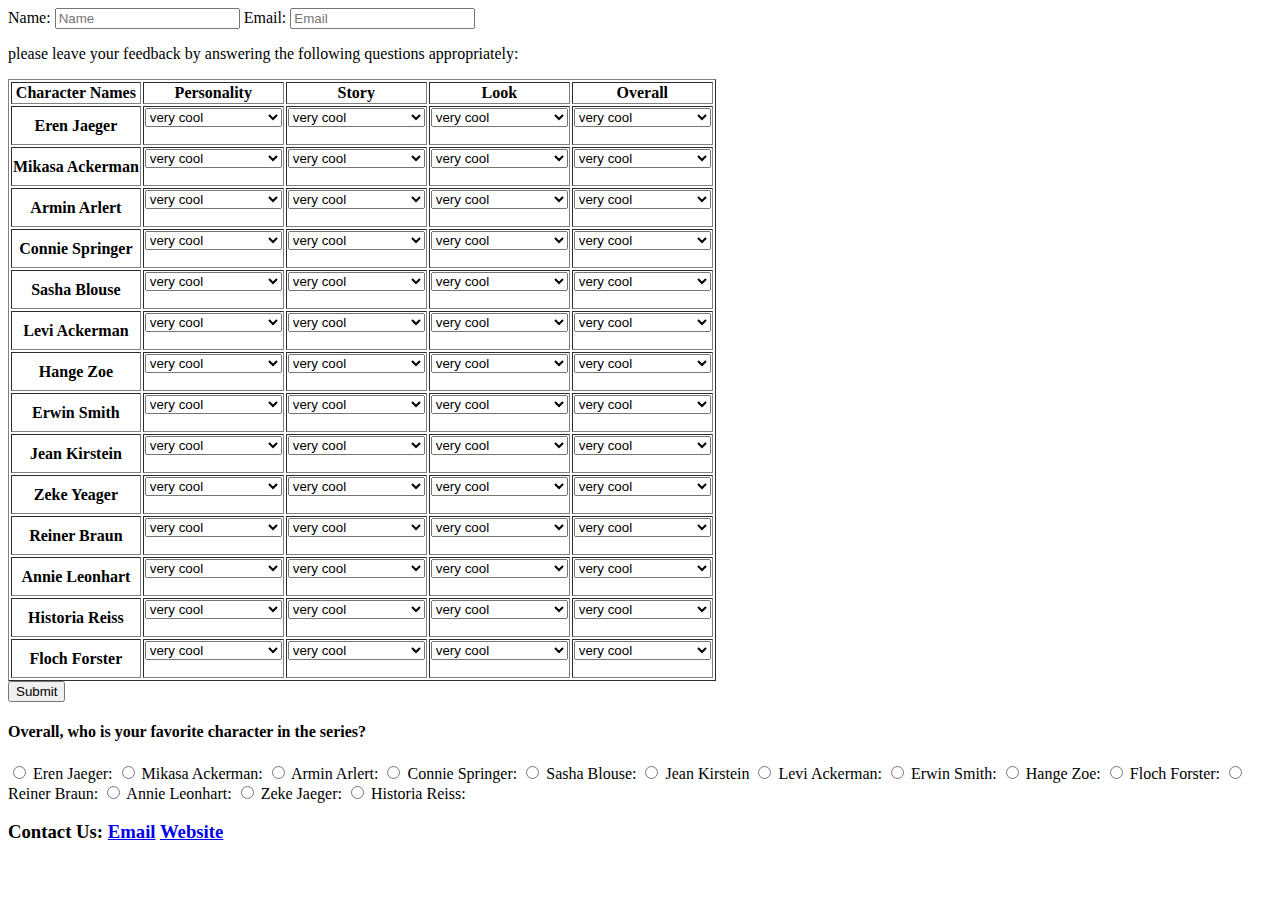
<file: html_files/feedback.html>
<html>
<head lang="en">
    <title>
        Feedback
    </title>
</head>
<body>
    <label for="name">Name:</label>
    <input id="name" type="text" placeholder="Name" />
    <label for="email">Email:</label>
    <input id="email" type="text" placeholder="Email" />
    <p>
        please leave your feedback by answering the following questions appropriately:

    </p>
    <table border="1">
        <tr>
            <th scope="col">Character Names</th>
            <th scope="col" colspan="1">Personality</th>
            <th scope="col" colspan="1">Story</th>
            <th scope="col" colspan="1">Look</th>
            <th scope="col" colspan="1">Overall</th>
        </tr>
        <tr>
            <th scope="row" rowspan="1">Eren Jaeger</th>
            <td>
                <form action="">
                    <select name="personality rating" id="personality">
                        <option value="5">very cool</option>
                        <option value="4">cool</option>
                        <option value="3">average</option>
                        <option value="2">not interesting</option>
                        <option value="1">very badly depicted</option>
                    </select>
                </form>
            </td>
            <td>
                <form action="">
                    <select name="story rating" id="story rating">
                        <option value="5">very cool</option>
                        <option value="4">cool</option>
                        <option value="3">average</option>
                        <option value="2">not interesting</option>
                        <option value="1">very badly depicted</option>
                    </select>
                </form>
            </td>
            <td>
                <form action="">
                    <select name="look rating" id="look rating">
                        <option value="5">very cool</option>
                        <option value="4">cool</option>
                        <option value="3">average</option>
                        <option value="2">not interesting</option>
                        <option value="1">very badly depicted</option>
                    </select>
                </form>
            </td>
            <td>
                <form action="">
                    <select name="overall rating" id="overall">
                        <option value="5">very cool</option>
                        <option value="4">cool</option>
                        <option value="3">average</option>
                        <option value="2">not interesting</option>
                        <option value="1">very badly depicted</option>
                    </select>
                </form>
            </td>
        </tr>
        <tr>
            <th scope="row">Mikasa Ackerman</th>
            <td>
                <form action="">
                <select name="personality rating" id="personality">
                    <option value="5">very cool</option>
                    <option value="4">cool</option>
                    <option value="3">average</option>
                    <option value="2">not interesting</option>
                    <option value="1">very badly depicted</option>
                </select>
            </form>
            </td><td>
                <form action="">
                    <select name="story rating" id="story rating">
                        <option value="5">very cool</option>
                        <option value="4">cool</option>
                        <option value="3">average</option>
                        <option value="2">not interesting</option>
                        <option value="1">very badly depicted</option>
                    </select>
                </form>
            </td>
            <td>
                <form action="">
                    <select name="look rating" id="look rating">
                        <option value="5">very cool</option>
                        <option value="4">cool</option>
                        <option value="3">average</option>
                        <option value="2">not interesting</option>
                        <option value="1">very badly depicted</option>
                    </select>
                </form>
            </td>
            <td>
                <form action="">
                    <select name="overall rating" id="overall">
                        <option value="5">very cool</option>
                        <option value="4">cool</option>
                        <option value="3">average</option>
                        <option value="2">not interesting</option>
                        <option value="1">very badly depicted</option>
                    </select>
                </form>
            </td>
        </tr>
        <tr>
            <th scope="row">Armin Arlert</th>
            <td>
                <form action="">
                <select name="personality rating" id="personality">
                    <option value="5">very cool</option>
                    <option value="4">cool</option>
                    <option value="3">average</option>
                    <option value="2">not interesting</option>
                    <option value="1">very badly depicted</option>
                </select>
            </form>
            </td>
            <td>
                <form action="">
                    <select name="story rating" id="story rating">
                        <option value="5">very cool</option>
                        <option value="4">cool</option>
                        <option value="3">average</option>
                        <option value="2">not interesting</option>
                        <option value="1">very badly depicted</option>
                    </select>
                </form>
            </td>
            <td>
                <form action="">
                    <select name="look rating" id="look rating">
                        <option value="5">very cool</option>
                        <option value="4">cool</option>
                        <option value="3">average</option>
                        <option value="2">not interesting</option>
                        <option value="1">very badly depicted</option>
                    </select>
                </form>
            </td>
            <td>
                <form action="">
                    <select name="overall rating" id="overall">
                        <option value="5">very cool</option>
                        <option value="4">cool</option>
                        <option value="3">average</option>
                        <option value="2">not interesting</option>
                        <option value="1">very badly depicted</option>
                    </select>
                </form>
            </td>
        </tr> 
        <tr>
            <th scope="row">Connie Springer</th>
            <td>
                <form action="">
                <select name="personality rating" id="personality">
                    <option value="5">very cool</option>
                    <option value="4">cool</option>
                    <option value="3">average</option>
                    <option value="2">not interesting</option>
                    <option value="1">very badly depicted</option>
                </select>
            </form>
            </td>
            <td>
                <form action="">
                    <select name="story rating" id="story rating">
                        <option value="5">very cool</option>
                        <option value="4">cool</option>
                        <option value="3">average</option>
                        <option value="2">not interesting</option>
                        <option value="1">very badly depicted</option>
                    </select>
                </form>
            </td>
            <td>
                <form action="">
                    <select name="look rating" id="look rating">
                        <option value="5">very cool</option>
                        <option value="4">cool</option>
                        <option value="3">average</option>
                        <option value="2">not interesting</option>
                        <option value="1">very badly depicted</option>
                    </select>
                </form>
            </td>
            <td>
                <form action="">
                    <select name="overall rating" id="overall">
                        <option value="5">very cool</option>
                        <option value="4">cool</option>
                        <option value="3">average</option>
                        <option value="2">not interesting</option>
                        <option value="1">very badly depicted</option>
                    </select>
                </form>
            </td>
        </tr>
        <tr>
            <th scope="row">Sasha Blouse</th>
            <td>
                <form action="">
                <select name="personality rating" id="personality">
                    <option value="5">very cool</option>
                    <option value="4">cool</option>
                    <option value="3">average</option>
                    <option value="2">not interesting</option>
                    <option value="1">very badly depicted</option>
                </select>
            </form>
            </td>
            <td>
                <form action="">
                    <select name="story rating" id="story rating">
                        <option value="5">very cool</option>
                        <option value="4">cool</option>
                        <option value="3">average</option>
                        <option value="2">not interesting</option>
                        <option value="1">very badly depicted</option>
                    </select>
                </form>
            </td>
            <td>
                <form action="">
                    <select name="look rating" id="look rating">
                        <option value="5">very cool</option>
                        <option value="4">cool</option>
                        <option value="3">average</option>
                        <option value="2">not interesting</option>
                        <option value="1">very badly depicted</option>
                    </select>
                </form>
            </td>
            <td>
                <form action="">
                    <select name="overall rating" id="overall">
                        <option value="5">very cool</option>
                        <option value="4">cool</option>
                        <option value="3">average</option>
                        <option value="2">not interesting</option>
                        <option value="1">very badly depicted</option>
                    </select>
                </form>
            </td>
        </tr>
        <tr>
            <th scope="row">Levi Ackerman</th>
            <td>
                <form action="">
                <select name="personality rating" id="personality">
                    <option value="5">very cool</option>
                    <option value="4">cool</option>
                    <option value="3">average</option>
                    <option value="2">not interesting</option>
                    <option value="1">very badly depicted</option>
                </select>
            </form>
            </td>
            <td>
                <form action="">
                    <select name="story rating" id="story rating">
                        <option value="5">very cool</option>
                        <option value="4">cool</option>
                        <option value="3">average</option>
                        <option value="2">not interesting</option>
                        <option value="1">very badly depicted</option>
                    </select>
                </form>
            </td>
            <td>
                <form action="">
                    <select name="look rating" id="look rating">
                        <option value="5">very cool</option>
                        <option value="4">cool</option>
                        <option value="3">average</option>
                        <option value="2">not interesting</option>
                        <option value="1">very badly depicted</option>
                    </select>
                </form>
            </td>
            <td>
                <form action="">
                    <select name="overall rating" id="overall">
                        <option value="5">very cool</option>
                        <option value="4">cool</option>
                        <option value="3">average</option>
                        <option value="2">not interesting</option>
                        <option value="1">very badly depicted</option>
                    </select>
                </form>
            </td>
        </tr>
        <tr>
            <th scope="row">Hange Zoe</th>
            <td>
                <form action="">
                <select name="personality rating" id="personality">
                    <option value="5">very cool</option>
                    <option value="4">cool</option>
                    <option value="3">average</option>
                    <option value="2">not interesting</option>
                    <option value="1">very badly depicted</option>
                </select>
            </form>
            </td>
            <td>
                <form action="">
                    <select name="story rating" id="story rating">
                        <option value="5">very cool</option>
                        <option value="4">cool</option>
                        <option value="3">average</option>
                        <option value="2">not interesting</option>
                        <option value="1">very badly depicted</option>
                    </select>
                </form>
            </td>
            <td>
                <form action="">
                    <select name="look rating" id="look rating">
                        <option value="5">very cool</option>
                        <option value="4">cool</option>
                        <option value="3">average</option>
                        <option value="2">not interesting</option>
                        <option value="1">very badly depicted</option>
                    </select>
                </form>
            </td>
            <td>
                <form action="">
                    <select name="overall rating" id="overall">
                        <option value="5">very cool</option>
                        <option value="4">cool</option>
                        <option value="3">average</option>
                        <option value="2">not interesting</option>
                        <option value="1">very badly depicted</option>
                    </select>
                </form>
            </td>
        </tr>
        <tr>
            <th scope="row">Erwin Smith</th>
            <td>
                <form action="">
                <select name="personality rating" id="personality">
                    <option value="5">very cool</option>
                    <option value="4">cool</option>
                    <option value="3">average</option>
                    <option value="2">not interesting</option>
                    <option value="1">very badly depicted</option>
                </select>
            </form>
            </td>
            <td>
                <form action="">
                    <select name="story rating" id="story rating">
                        <option value="5">very cool</option>
                        <option value="4">cool</option>
                        <option value="3">average</option>
                        <option value="2">not interesting</option>
                        <option value="1">very badly depicted</option>
                    </select>
                </form>
            </td>
            <td>
                <form action="">
                    <select name="look rating" id="look rating">
                        <option value="5">very cool</option>
                        <option value="4">cool</option>
                        <option value="3">average</option>
                        <option value="2">not interesting</option>
                        <option value="1">very badly depicted</option>
                    </select>
                </form>
            </td>
            <td>
                <form action="">
                    <select name="overall rating" id="overall">
                        <option value="5">very cool</option>
                        <option value="4">cool</option>
                        <option value="3">average</option>
                        <option value="2">not interesting</option>
                        <option value="1">very badly depicted</option>
                    </select>
                </form>
            </td>
        </tr>
        <tr>
            <th scope="row">Jean Kirstein</th>
            <td>
                <form action="">
                <select name="personality rating" id="personality">
                    <option value="5">very cool</option>
                    <option value="4">cool</option>
                    <option value="3">average</option>
                    <option value="2">not interesting</option>
                    <option value="1">very badly depicted</option>
                </select>
            </form>
            </td>
            <td>
                <form action="">
                    <select name="story rating" id="story rating">
                        <option value="5">very cool</option>
                        <option value="4">cool</option>
                        <option value="3">average</option>
                        <option value="2">not interesting</option>
                        <option value="1">very badly depicted</option>
                    </select>
                </form>
            </td>
            <td>
                <form action="">
                    <select name="look rating" id="look rating">
                        <option value="5">very cool</option>
                        <option value="4">cool</option>
                        <option value="3">average</option>
                        <option value="2">not interesting</option>
                        <option value="1">very badly depicted</option>
                    </select>
                </form>
            </td>
            <td>
                <form action="">
                    <select name="overall rating" id="overall">
                        <option value="5">very cool</option>
                        <option value="4">cool</option>
                        <option value="3">average</option>
                        <option value="2">not interesting</option>
                        <option value="1">very badly depicted</option>
                    </select>
                </form>
            </td>
        </tr>
        <tr>
            <th scope="row">Zeke Yeager</th>
            <td>
                <form action="">
                <select name="personality rating" id="personality">
                    <option value="5">very cool</option>
                    <option value="4">cool</option>
                    <option value="3">average</option>
                    <option value="2">not interesting</option>
                    <option value="1">very badly depicted</option>
                </select>
            </form>
            </td>
            <td>
                <form action="">
                    <select name="story rating" id="story rating">
                        <option value="5">very cool</option>
                        <option value="4">cool</option>
                        <option value="3">average</option>
                        <option value="2">not interesting</option>
                        <option value="1">very badly depicted</option>
                    </select>
                </form>
            </td>
            <td>
                <form action="">
                    <select name="look rating" id="look rating">
                        <option value="5">very cool</option>
                        <option value="4">cool</option>
                        <option value="3">average</option>
                        <option value="2">not interesting</option>
                        <option value="1">very badly depicted</option>
                    </select>
                </form>
            </td>
            <td>
                <form action="">
                    <select name="overall rating" id="overall">
                        <option value="5">very cool</option>
                        <option value="4">cool</option>
                        <option value="3">average</option>
                        <option value="2">not interesting</option>
                        <option value="1">very badly depicted</option>
                    </select>
                </form>
            </td>
        </tr>
        <tr>
            <th scope="row">Reiner Braun</th>
            <td>
                <form action="">
                <select name="personality rating" id="personality">
                    <option value="5">very cool</option>
                    <option value="4">cool</option>
                    <option value="3">average</option>
                    <option value="2">not interesting</option>
                    <option value="1">very badly depicted</option>
                </select>
            </form>
            </td>
            <td>
                <form action="">
                    <select name="story rating" id="story rating">
                        <option value="5">very cool</option>
                        <option value="4">cool</option>
                        <option value="3">average</option>
                        <option value="2">not interesting</option>
                        <option value="1">very badly depicted</option>
                    </select>
                </form>
            </td>
            <td>
                <form action="">
                    <select name="look rating" id="look rating">
                        <option value="5">very cool</option>
                        <option value="4">cool</option>
                        <option value="3">average</option>
                        <option value="2">not interesting</option>
                        <option value="1">very badly depicted</option>
                    </select>
                </form>
            </td>
            <td>
                <form action="">
                    <select name="overall rating" id="overall">
                        <option value="5">very cool</option>
                        <option value="4">cool</option>
                        <option value="3">average</option>
                        <option value="2">not interesting</option>
                        <option value="1">very badly depicted</option>
                    </select>
                </form>
            </td>
        </tr>
        <tr>
            <th scope="row">Annie Leonhart</th><td>
                <form action="">
                <select name="personality rating" id="personality">
                    <option value="5">very cool</option>
                    <option value="4">cool</option>
                    <option value="3">average</option>
                    <option value="2">not interesting</option>
                    <option value="1">very badly depicted</option>
                </select>
            </form>
            </td>
            <td>
                <form action="">
                    <select name="story rating" id="story rating">
                        <option value="5">very cool</option>
                        <option value="4">cool</option>
                        <option value="3">average</option>
                        <option value="2">not interesting</option>
                        <option value="1">very badly depicted</option>
                    </select>
                </form>
            </td>
            <td>
                <form action="">
                    <select name="look rating" id="look rating">
                        <option value="5">very cool</option>
                        <option value="4">cool</option>
                        <option value="3">average</option>
                        <option value="2">not interesting</option>
                        <option value="1">very badly depicted</option>
                    </select>
                </form>
            </td>
            <td>
                <form action="">
                    <select name="overall rating" id="overall">
                        <option value="5">very cool</option>
                        <option value="4">cool</option>
                        <option value="3">average</option>
                        <option value="2">not interesting</option>
                        <option value="1">very badly depicted</option>
                    </select>
                </form>
            </td>
        </tr>
        <tr>
            <th scope="row">Historia Reiss</th>
            <td>
                <form action="">
                <select name="personality rating" id="personality">
                    <option value="5">very cool</option>
                    <option value="4">cool</option>
                    <option value="3">average</option>
                    <option value="2">not interesting</option>
                    <option value="1">very badly depicted</option>
                </select>
            </form>
            </td>
            <td>
                <form action="">
                    <select name="story rating" id="story rating">
                        <option value="5">very cool</option>
                        <option value="4">cool</option>
                        <option value="3">average</option>
                        <option value="2">not interesting</option>
                        <option value="1">very badly depicted</option>
                    </select>
                </form>
            </td>
            <td>
                <form action="">
                    <select name="look rating" id="look rating">
                        <option value="5">very cool</option>
                        <option value="4">cool</option>
                        <option value="3">average</option>
                        <option value="2">not interesting</option>
                        <option value="1">very badly depicted</option>
                    </select>
                </form>
            </td>
            <td>
                <form action="">
                    <select name="overall rating" id="overall">
                        <option value="5">very cool</option>
                        <option value="4">cool</option>
                        <option value="3">average</option>
                        <option value="2">not interesting</option>
                        <option value="1">very badly depicted</option>
                    </select>
                </form>
            </td>
        </tr>
        <tr>
            <th scope="row">Floch Forster</th><td>
                <form action="">
                <select name="personality rating" id="personality">
                    <option value="5">very cool</option>
                    <option value="4">cool</option>
                    <option value="3">average</option>
                    <option value="2">not interesting</option>
                    <option value="1">very badly depicted</option>
                </select>
            </form>
            </td>
            <td>
                <form action="">
                    <select name="story rating" id="story rating">
                        <option value="5">very cool</option>
                        <option value="4">cool</option>
                        <option value="3">average</option>
                        <option value="2">not interesting</option>
                        <option value="1">very badly depicted</option>
                    </select>
                </form>
            </td>
            <td>
                <form action="">
                    <select name="look rating" id="look rating">
                        <option value="5">very cool</option>
                        <option value="4">cool</option>
                        <option value="3">average</option>
                        <option value="2">not interesting</option>
                        <option value="1">very badly depicted</option>
                    </select>
                </form>
            </td>
            <td>
                <form action="">
                    <select name="overall rating" id="overall">
                        <option value="5">very cool</option>
                        <option value="4">cool</option>
                        <option value="3">average</option>
                        <option value="2">not interesting</option>
                        <option value="1">very badly depicted</option>
                    </select>
                </form>
            </td>
        </tr>
    </table>
    <input type="submit" name="submit data" value="Submit" />
    <p>
        <h4>
            Overall, who is your favorite character in the series?
        </h4>
        <input type="radio"> Eren Jaeger:
        <input type="radio"> Mikasa Ackerman:
        <input type="radio"> Armin Arlert:
        <input type="radio"> Connie Springer:
        <input type="radio"> Sasha Blouse:
        <input type="radio"> Jean Kirstein
        <input type="radio"> Levi Ackerman:
        <input type="radio"> Erwin Smith:
        <input type="radio"> Hange Zoe:
        <input type="radio"> Floch Forster:
        <input type="radio"> Reiner Braun:
        <input type="radio"> Annie Leonhart:
        <input type="radio"> Zeke Jaeger:
        <input type="radio"> Historia Reiss:
    </p>
    <h3>
        <label for="contact email">Contact Us:</label>
        <a id="contact email" href="mailto:AOT@jaegar.org.us" >Email</a>
        <a href="index.html#comment section">Website</a>
    </h3>
</body>
</html>
</file>
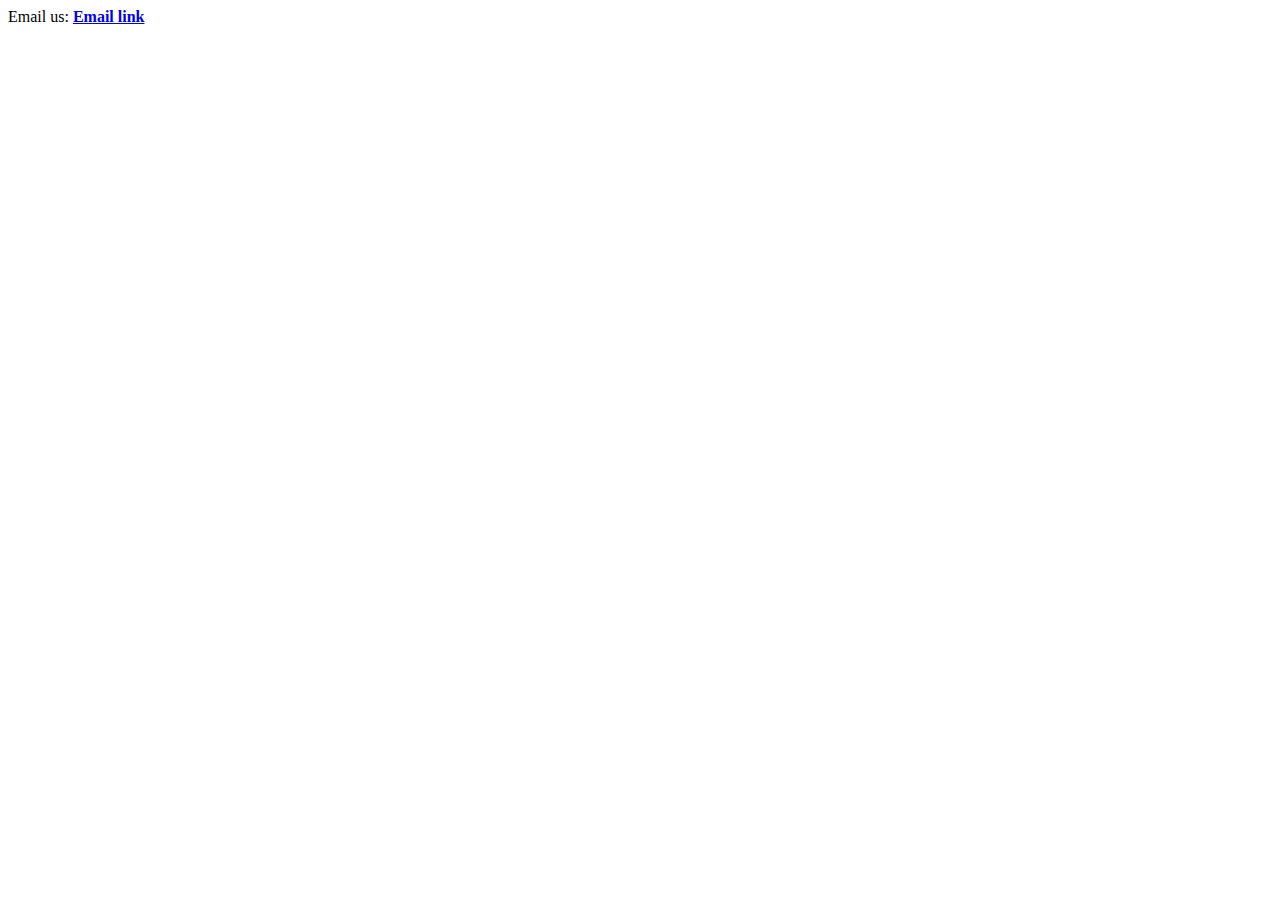
<file: improved_aot_fan_website/html/footer/contact_info.html>
<!DOCTYPE html>
<html lang="en-us">
    <head>
        <meta charset="UTF-8">
        <title>About</title>
    </head>
    <body>
        <div id="email">
            Email us:
            <a href="mailto: yegetalig12345@gmail.com"><b>Email link</b></a>
        </div>
    </body>
    <footer>

    </footer>
</html>
</file>
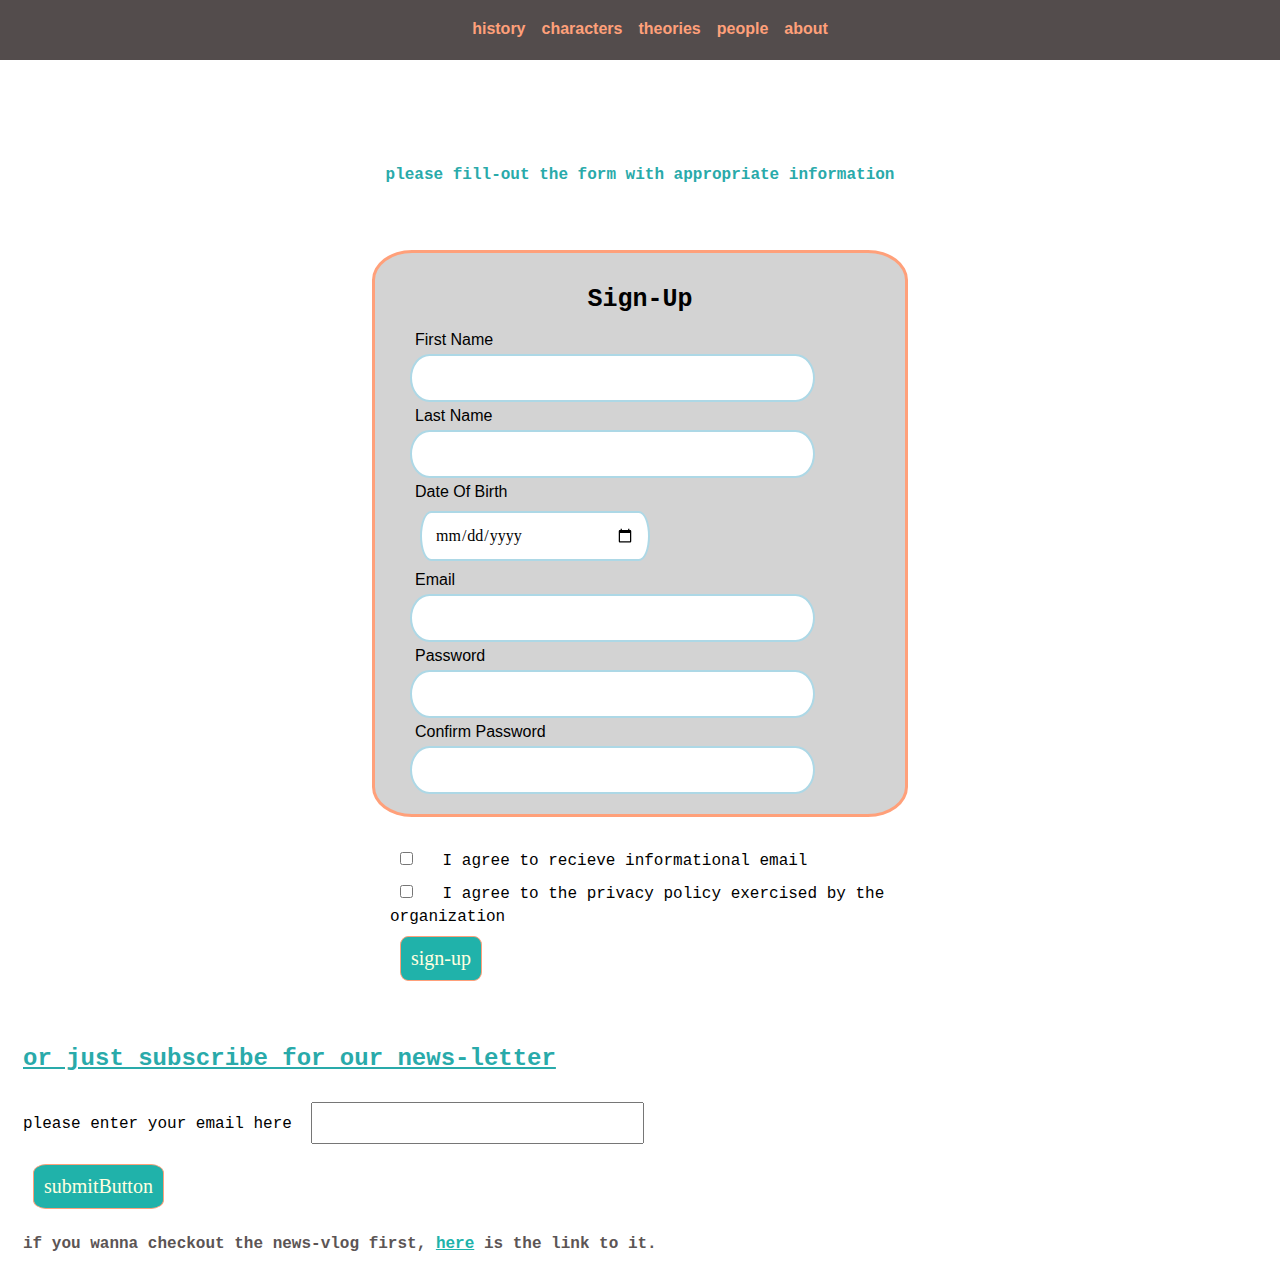
<file: improved_aot_fan_website/html/body/forms/Sign_Up.html>
<!DOCTYPE html>
<html lang="en-us">
    <head>
        <meta charset="UTF-8" />
        <meta http-equiv="pragma" content="cache">
        <meta http-equiv="expires" content="Fri, 04 Apr 2026 23:59:59 GMT">
        <meta http-equiv="author" content="lamuaye lamua">
        <meta name="description" content="
            hello there this is a trial aot website created by your friendly 
            noob programmer lames. so feel at home and have i good time.
        ">
        <meta name="keywords" content="lames, lahm, yoo, what!">
        <meta name="robots" content="nofollow">
        <title>sign-up for AOTs blog</title>
        <link rel="stylesheet" href="../../../css and styling info/forms/sign_up.css" type="text/css">
    </head>
    <body>
        <div class="header">
                <ul id="pageMenu">
                        <li> <a href="#">history</a> </li>
                        <li> <a href="#">characters</a> </li>
                        <li> <a href="#">theories</a> </li>
                        <li> <a href="#">people</a> </li>
                        <li> <a href="#">about</a> </li>
                </ul>
        </div>
        <div class="promptDiv">
            <p id="introParagraph">
                please fill-out the form with appropriate information
            </p>
        </div>
        <div class="mainWrapper">
            <p id="introParagraph">
            </p>
            <div class="signUpFormWrapper">
                <form id="signUpForm" action="./emailConfirmation.html" >
                    <h1 id="formHeader" >
                        sign-up
                    </h1>
                    <label for="firstName">First Name</label><br>
                    <input id="firstName" type="text" name="firstName" value="" required="required">
                    <br>
                    <label for="lastName">Last Name</label><br>
                    <input id="lastName" type="text" name="lastName" value="" required="required"><br>
                    
                    <label for="dateOfBirth">Date Of Birth</label><br>
                    <input id="dateOfBirth" type="date" name="dateOfBirth" required="required"><br>
                    
                    <label for="email">Email</label><br>
                    <input id="email" type="email" name="email" value="" required="required"><br>
                    
                    <label for="password">Password</label><br>
                    <input id="password" type="password" name="password" value="" required="required" required="required"><br>
                    
                    <label for="confirmPassword">Confirm Password</label><br>
                    <input id="confirmPassword" type="password" name="password" value="" required="required" required="required"><br>
                </form>
            </div>
            <div class="agreementsWrapper">
                <form id="policyAgreement" action="">
                    <input id="agreeToEmail" type="checkbox" name="agreedToGetEmail" required="required" required="required">
                    <label for="agreeToEmail">I agree to recieve informational email </label><br>
                    <input id="agreeToPolicy" type="checkbox" name="agreedToPolicies" value="checked" required="required">

                    <label for="agreeToPolicy">I agree to the privacy policy exercised by the <br> organization</label><br>
                    <button id="submitButton" name="Sign Up" value="Sign Up">sign-up</button><br>
                </form>
            </div>
            <div class="newsLetterForm">
                <h2 id="newsLetterHeading">
                    or just subscribe for our news-letter
                </h2>
                <form id="newsLetter" action="">
                    <label for="newsLetterEmail">
                        please enter your email here
                    </label>
                    <input type="text" name="email""><br>
                    <button name="submitEmail" id="newsLetterEmail">submitButton</button>
                    <!-- <input type="submit" name="submitEmail" id="newsLetterEmail"><br> -->
                </form>
                <p> 
                    if you wanna checkout the news-vlog first,  
                    <a href="">here</a>
                    is the link to it.
                </p>

            </div>
        </div>
    </body>
</html>
</file>
<file: improved_aot_fan_website/css and styling info/forms/sign_up.css>
.mainWrapper {
    position:relative;
    top: 200px;
}
.promptDiv {
    font-family: 'Courier New', Courier, monospace;
    color: rgb(41, 170, 170);
    font-size: medium;
    font-weight: bold;
    width: fit-content;
    margin: 10px auto;
    position: relative;
    top: 150px;
}
.signUpFormWrapper {
    text-transform: capitalize;
    margin: 10px auto;
}
.header {
    background-color: #534c4c;
    top: 0;
    left: 0;
    width: 100%;
    position: fixed;
    z-index: 50;
    height: 40px;
    padding: 10px;
}
#pageMenu {
    display: flex; /* Make the <li>s line up horizontally */
    justify-content: center; /* Or 'space-around', 'space-between' */
    list-style: none;
    margin: 0;
    padding: 10px;
    gap: 1rem;
}
#pageMenu a {
    text-decoration: none;
    font-family: Arial, sans-serif;
    color: lightsalmon;
    font-weight: bold;
    font-size: 16px;
}
#pageMenu a:hover {
    color: #07a9d1; /* GitHub blue hover */
}
#signUpForm {
    border: 3px solid lightsalmon;
    background-color: lightgray;
    font-family:'Lucida Sans', 'Lucida Sans Regular', 'Lucida Grande', 'Lucida Sans Unicode', Geneva, Verdana, sans-serif;
    font-size: 16px;
    margin: 10px auto;
    padding: 15px; 
    width: 500px;
    border-radius: 40px / 30px;
}
#formHeader {
    font-size: 25px;
    text-align: center;
    font-family: 'Courier New', Courier, monospace;
    font-weight: bolder;
}
#signUpForm input {
    position: relative;
    font-family:'Courier New', Courier, monospace;
    font-size: 16px;
    border: 2px solid lightblue;
    border-radius: 5% / 52%;
    margin: 5px auto;
    padding: 13px;
    left: 20px;
    width: 75%;
}
#signUpForm label {
    position: relative;
    left: 25px;
    width: fit-content;
    text-align: center;
}
#signUpForm input[type="date"] {
    width: 40%;
    font-size: 16px;
    font-family: 'Times New Roman', Times, serif;
    margin: 10px;
}
#signUpForm>input[type="checkbox*"] {
    text-align: center;
}
button {
    font-family: Georgia, 'Times New Roman', Times, serif;
    font-size: 20px;
    background-color: lightseagreen;
    border: 1px solid lightsalmon;
    border-radius: 10% / 20% ;
    color: lightyellow;
    padding: 10px;
}
button:hover {
    border-width: 3px;
    border-color: rgb(250, 142, 99);
    background-color: rgb(19, 143, 137);
}
button:active {
    background-color: lightseagreen;
    border: 1px solid lightsalmon;

}
#policyAgreement {
    width: 500px;
    margin: 10px auto;
    padding: 15px;
    font-family: 'Courier New', Courier, monospace;
}
#policyAgreement label,input,button{
    margin: 10px;
}
.newsLetterForm {
    margin: 5px;
    padding: 10px;
}
#newsLetterHeading {
    font-family: 'Courier New', Courier, monospace;
    color: rgb(41, 170, 170);
    text-decoration: underline;
}
.newsLetterForm label,input {
    font-family: 'Courier New', Courier, monospace;
    font-size: medium;
}
.newsLetterForm input {
    font-family: 'Segoe UI', Tahoma, Geneva, Verdana, sans-serif;
    width: 25%;
    padding: 10px;
}
.newsLetterForm p,p>a {
    font-family: 'Courier New', Courier, monospace;
    font-weight: bold;
    color: rgb(92, 85, 85);
}
.newsLetterForm a {
    color: lightseagreen;
}
.newsLetterForm a:hover {
    color: rgb(20, 134, 134);
}
</file>
